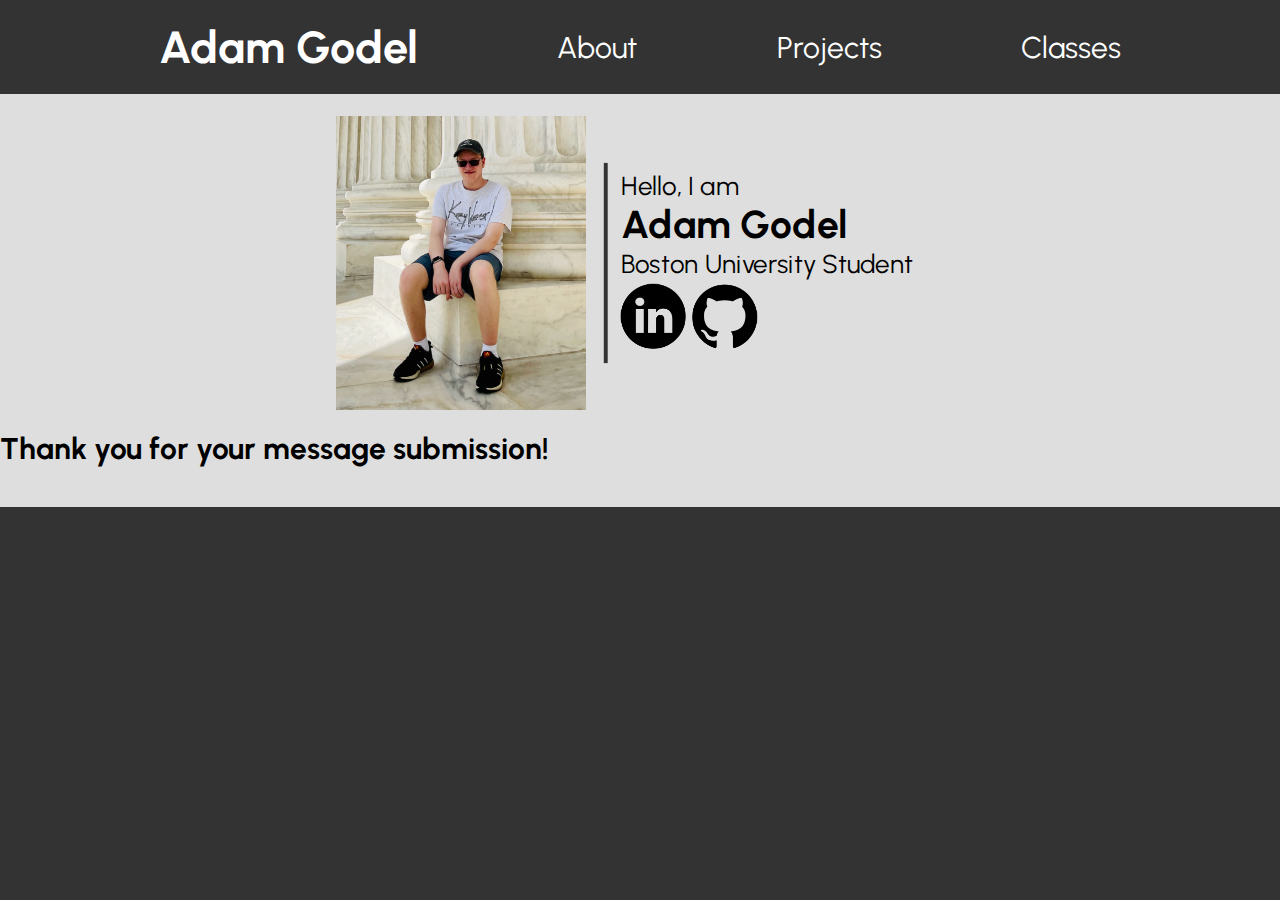
<file: thank-you.html>
<!DOCTYPE html>
<html lang="en">

<head>
    <meta charset="UTF-8">
    <meta name="viewport" content="width=device-width, initial-scale=1.0">
    <title>Adam Godel</title>
    <link rel="stylesheet" href="styles.css" />
    <link rel="icon" type="image/x-icon" href="images/favicon.ico">
    <meta property='og:title' content='Adam Godel' />
    <meta property='og:image' content='https://i.ibb.co/Q9csYNJ/AGThumbnail.png' />
    <meta property='og:description'
        content='I am a first-year student studying mathematics and computer science at Boston University.' />
    <meta property='og:url' content='https://adam-godel.github.io/' />
    <meta property='og:image:width' content='1230' />
    <meta property='og:image:height' content='640' />
    <meta name="twitter:site" content="Adam Godel">
    <meta name="twitter:title" content="Adam Godel">
    <meta name="twitter:description"
        content="I am a first-year student studying mathematics and computer science at Boston University.">
    <meta name="twitter:card" content="summary_large_image">
    <meta name="twitter:image:src" content="https://i.ibb.co/Q9csYNJ/AGThumbnail.png">
    <meta name="theme-color" content="#DEDEDE">
</head>

<body>
    <div id="navbar">
        <h2 id="main-nav">Adam Godel</h2>
        <p id="about-nav">About</a>
        <p id="projects-nav">Projects</a>
        <p id="classes-nav">Classes</a>
    </div>
    <div class="body">
        <div id="profile">
            <img width="250" src="images/dc.png" />
            <div id="profile-text">
                <p>Hello, I am</p>
                <h2 id="my-name">Adam Godel</h2>
                <p>Boston University Student</p>
                <div class="icons">
                    <img id="linkedin-img" width="50" src="images/linkedin.png" />
                    <img id="github-img" width="50" src="images/github.png" />
                </div>
            </div>
        </div>
        <div class="contact">
            <h2 style="margin-bottom: 3%">Thank you for your message submission!</h2>
        </div>
    </div>
    <div id="navbar"></div>
    <script src="script.js"></script>
</body>
</file>
<file: styles.css>
@import url('https://fonts.googleapis.com/css2?family=Catamaran:wght@100..900&family=Urbanist:ital,wght@0,100..900;1,100..900&display=swap');

* {
    padding: 0;
    margin: 0;
}

html {
    scroll-behavior: smooth;
}

body {
    font-family: 'Urbanist';
    font-size: 20px;
    background-color: #333333;
    -ms-overflow-style: none;
    scrollbar-width: none;
}

li {
    list-style: none;
}

button {
    font-family: 'Urbanist';
    font-weight: bold;
    padding: 0.3rem 0.6rem;
    border-radius: 0.5rem;
    background-color: black;
    color: #dedede;
    font-size: 1.2rem;
    border: 3px solid black;
    margin: 10px 0;
}

button:hover:not(#travelInferno) {
    background-color: #dedede;
    color: #000;
    border: 3px solid black;
    cursor: pointer;
}

.icons img:hover {
    transform: scale(1.1);
    cursor: pointer;
}

#navbar {
    display: flex;
    justify-content: space-evenly;
    align-items: center;
    color: #ffffff;
    background-color: #333333;
    padding: 20px;
    white-space: nowrap;
}

#navbar {
    color: #ffffff;
    font-size: 30px;
    text-decoration: none;
}

#navbar :hover {
    color: #dedede;
    cursor: pointer;
}

#profile {
    display: flex;
    justify-content: center;
    align-items: center;
    margin: 20px;
}

#profile-text {
    margin: 35px 55px;
    padding: 3px 10px;
    border-left: solid 3px #333333;
    line-height: 150%;
    scale: 1.3;
}

#email {
    font-size: 1.4rem;
}

.classes li,
.projects li {
    border-left: solid 3px #333333;
    padding-left: 5px;
    margin: 10px 0;
}

.projects li {
    margin-bottom: 0;
}

.about,
.classes,
.projects {
    width: 55%;
    margin: 10px auto;
}

.body {
    background-color: #dedede;
    padding: 2px 0;
}

::-webkit-scrollbar {
    display: none;
}

@media screen and (orientation: portrait) {
    #navbar {
        font-size: 16px;
    }
    #profile {
        transform: scale(0.8);
        width: 100%;
        margin: 0;
    }
}
</file>
